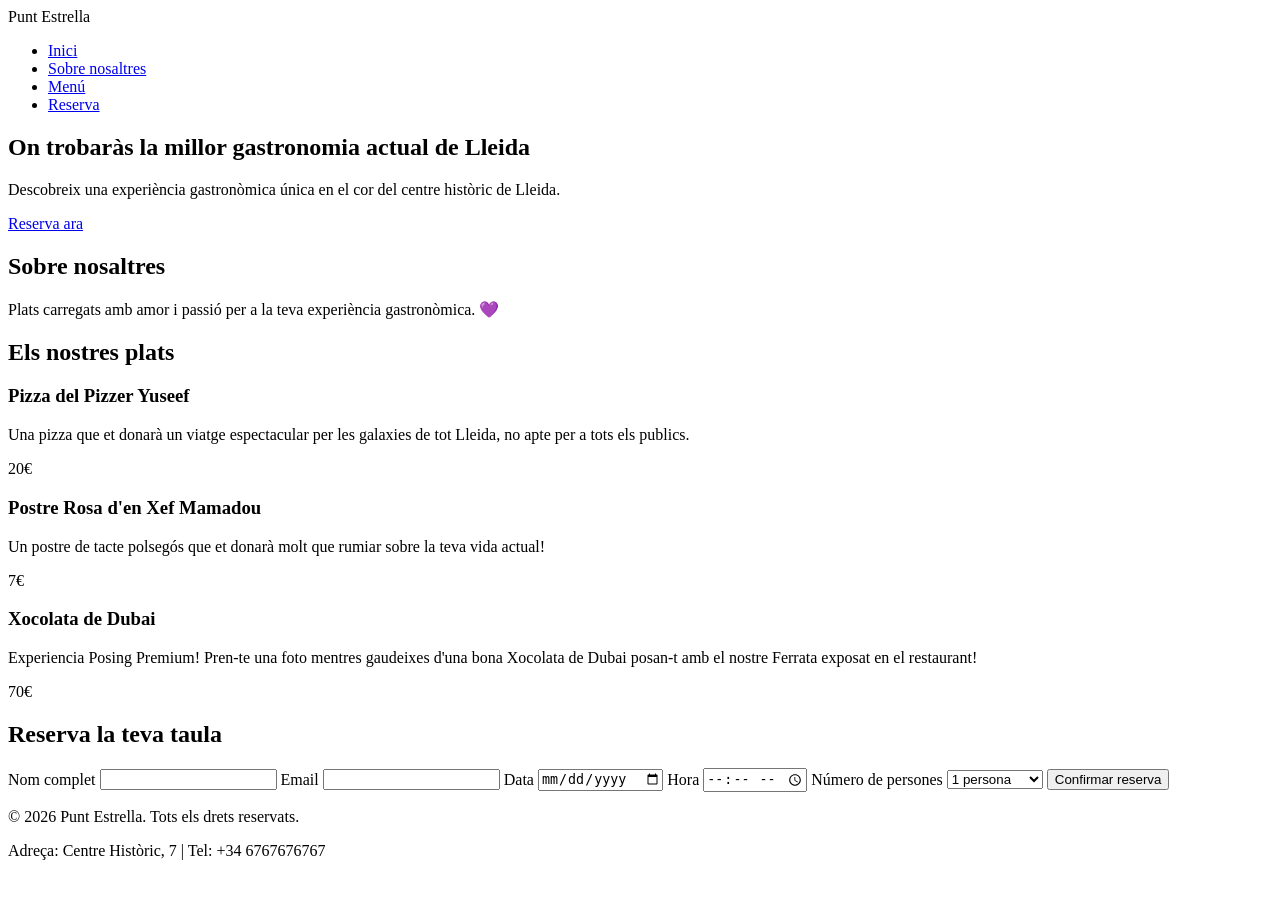
<file: Act2_Restaurant_Base/index.html>
<!DOCTYPE html>
<html lang="ca">
<head>
    <meta charset="UTF-8">
    <meta name="viewport" content="width=device-width, initial-scale=1.0">
    <title>Punt Estrella</title>
    <!-- Google Fonts aquí -->
    <link rel="stylesheet" href="styles.css">
</head>
<body>
    <!-- HEADER amb navegació -->
    <header>
        <nav>
            <div class="logo">Punt Estrella</div>
            <ul class="nav-menu">
                <li><a href="#inici">Inici</a></li>
                <li><a href="#sobre-nosaltres">Sobre nosaltres</a></li>
                <li><a href="#menu">Menú</a></li>
                <li><a href="#reserva">Reserva</a></li>
            </ul>
        </nav>
    </header>

    <!-- HERO SECTION -->
    <section id="inici" class="hero">
        <h1>On trobaràs la millor gastronomia actual de Lleida</h1>
        <p>Descobreix una experiència gastronòmica única en el cor del centre històric de Lleida.</p>
        <a href="#reserva" class="btn-primary">Reserva ara</a>
    </section>

    <!-- SOBRE NOSALTRES -->
    <section id="sobre-nosaltres" class="about">
        <h2>Sobre nosaltres</h2>
        <p>Plats carregats amb amor i passió per a la teva experiència gastronòmica. 💜</p>
    </section>

    <!-- DESTACATS DEL MENÚ -->
    <section id="menu" class="menu-highlight">
        <h2>Els nostres plats</h2>
        <div class="dishes">
            <div class="dish-card">
                <h3>Pizza del Pizzer Yuseef</h3>
                <p>Una pizza que et donarà un viatge espectacular per les galaxies de tot Lleida, no apte per a tots els publics.</p>
                <span class="price">20€</span>
            </div>
            <div class="dish-card">
                <h3>Postre Rosa d'en Xef Mamadou</h3>
                <p>Un postre de tacte polsegós que et donarà molt que rumiar sobre la teva vida actual!</p>
                <span class="price">7€</span>
            </div>
            <div class="dish-card">
                <h3>Xocolata de Dubai</h3>
                <p>Experiencia Posing Premium! Pren-te una foto mentres gaudeixes d'una bona Xocolata de Dubai posan-t amb el nostre Ferrata exposat en el restaurant!</p>
                <span class="price">70€</span>
            </div>
        </div>
    </section>

    <!-- FORMULARI DE RESERVA -->
    <section id="reserva" class="reservation">
        <h2>Reserva la teva taula</h2>
        <form>
            <label for="name">Nom complet</label>
            <input type="text" id="name" name="name" required>
            
            <label for="email">Email</label>
            <input type="email" id="email" name="email" required>
            
            <label for="date">Data</label>
            <input type="date" id="date" name="date" required>
            
            <label for="time">Hora</label>
            <input type="time" id="time" name="time" required>
            
            <label for="guests">Número de persones</label>
            <select id="guests" name="guests">
                <option value="1">1 persona</option>
                <option value="2">2 persones</option>
                <option value="3">3 persones</option>
                <option value="4">4 persones</option>
                <option value="5">5+ persones</option>
            </select>
            
            <button type="submit" class="btn-primary">Confirmar reserva</button>
        </form>
    </section>

    <!-- FOOTER -->
    <footer>
        <p>&copy; 2026 Punt Estrella. Tots els drets reservats.</p>
        <p>Adreça: Centre Històric, 7 | Tel: +34 6767676767</p>
    </footer>
</body>
</html>
</file>
<file: Act2_Restaurant_Base/styles.css>
/* ============================================
   ACTIVITAT 2: ESTILITZACIÓ AMB CSS
   Nom: Oriol Nieto
   Restaurant: Punt Estrella
   ============================================ */

/* ============================================
   VARIABLES CSS
   Defineix aquí totes les teves variables
   ============================================ */

:root {
  /* Afegeix aquí les teves variables CSS */
  /* Colors principals (exemple de com crear les variables) */
  --primary-color: #______;      /* Color principal del restaurant */
  --secondary-color: #______;    /* Color secundari (botons, accents) */
  --accent-color: #______;       /* Color d'accent (links, highlights) */
}


/* ============================================
   RESET I ESTILS GENERALS
   ============================================ */

/* Afegeix aquí el reset bàsic i estils del body */


/* ============================================
   TIPOGRAFIA
   ============================================ */
    /*Exemple de com fer anar les variables*/
   h1{ 
    color: var(--primary-color);
   }

/* Afegeix aquí els estils per h1, h2, h3, p, etc. */


/* ============================================
   NAVEGACIÓ
   ============================================ */

/* Afegeix aquí els estils del header i nav */


/* ============================================
   HERO SECTION
   ============================================ */

/* Afegeix aquí els estils de la secció hero */


/* ============================================
   BOTONS
   ============================================ */

/* Afegeix aquí els estils dels botons */


/* ============================================
   SECCIÓ SOBRE NOSALTRES
   ============================================ */

/* Afegeix aquí els estils de .about */


/* ============================================
   DESTACATS DEL MENÚ
   ============================================ */

/* Afegeix aquí els estils de .menu-highlight i .dish-card */


/* ============================================
   FORMULARI DE RESERVA
   ============================================ */

/* Afegeix aquí els estils del formulari */


/* ============================================
   FOOTER
   ============================================ */

/* Afegeix aquí els estils del footer */
</file>
